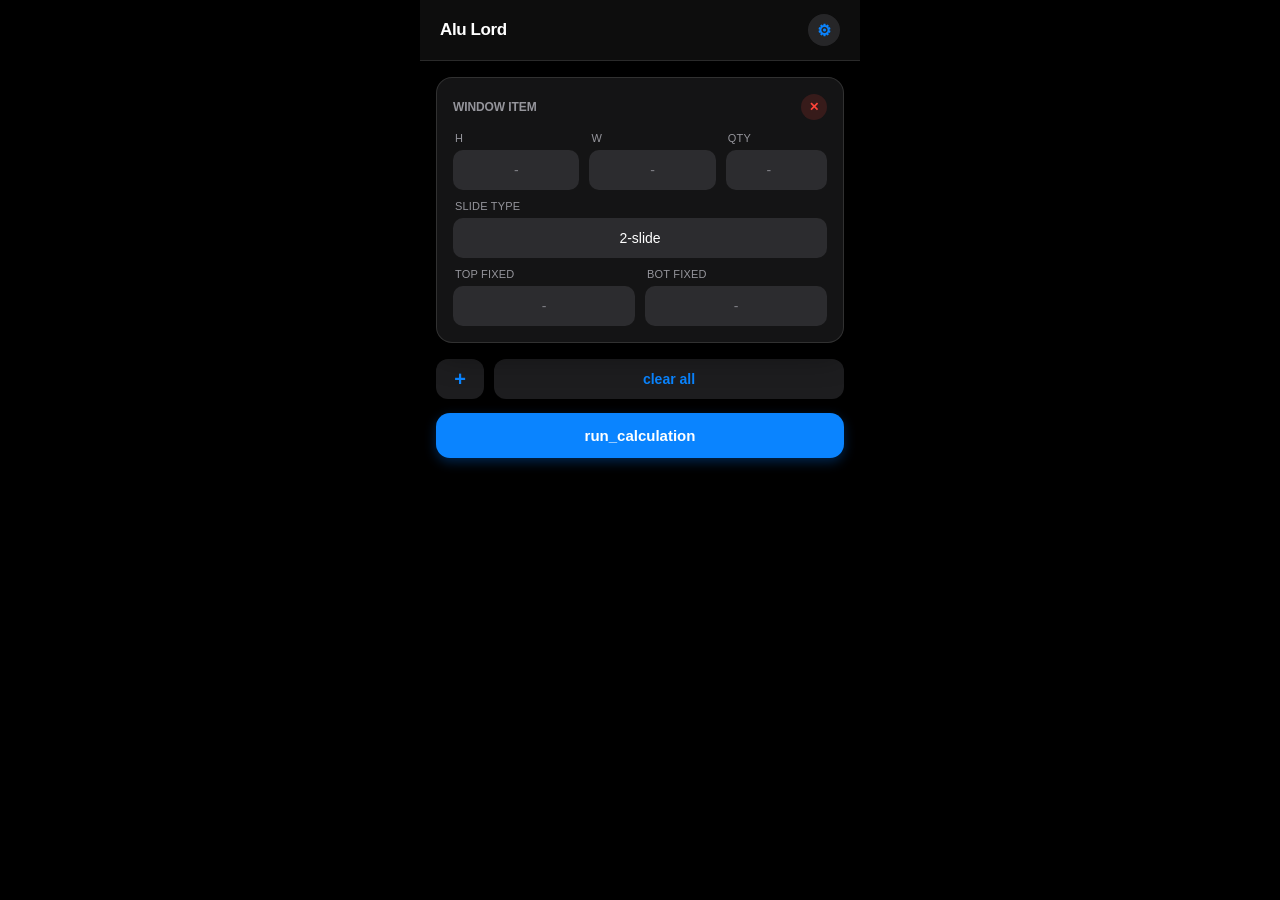
<file: gemini-code-1789626898360.html>
<!DOCTYPE html>
<html lang="en">
<head>
  <meta charset="UTF-8">
  <meta name="viewport" content="width=device-width, initial-scale=1.0, maximum-scale=1.0, user-scalable=no, viewport-fit=cover">
  <title>Alu Lord</title>
  <style>
:root{
--bg:#000000;
--card:rgba(28,28,30,0.72);
--card2:rgba(44,44,46,0.65);
--border:rgba(255,255,255,0.12);
--text:#ffffff;
--sub:rgba(235,235,245,0.6);
--input:rgba(120,120,128,0.24);
--accent:#0A84FF;
--accentText:#ffffff;
--danger:#FF453A;
--btn:rgba(116,116,128,0.24);
--shadow:0 12px 30px rgba(0,0,0,0.4);
--radius:16px;
}
[data-theme="light"]{
--bg:#F2F2F7;
--card:rgba(255,255,255,0.8);
--card2:rgba(255,255,255,0.95);
--border:rgba(60,60,67,0.12);
--text:#000000;
--sub:rgba(60,60,67,0.6);
--input:rgba(118,118,128,0.12);
--accent:#007AFF;
--accentText:#ffffff;
--danger:#FF3B30;
--btn:rgba(116,116,128,0.12);
--shadow:0 10px 25px rgba(0,0,0,0.06);
}

*{box-sizing:border-box;margin:0;padding:0;font-family:-apple-system,BlinkMacSystemFont,"SF Pro Text","SF Pro Display","Helvetica Neue",Helvetica,Arial,sans-serif;-webkit-tap-highlight-color:transparent}

body{
min-height:100vh;
color:var(--text);
display:flex;
justify-content:center;
padding:0;
background:var(--bg);
transition:background 0.3s ease;
-webkit-font-smoothing:antialiased;
}

.app-container{
width:100%;
max-width:440px;
min-height:100vh;
display:flex;
flex-direction:column;
background:transparent;
position:relative;
padding-bottom:20px;
}

.top-bar{
display:flex;
justify-content:space-between;
align-items:center;
padding:14px 20px;
position:sticky;
top:0;
z-index:30;
background:rgba(20,20,20,0.65);
border-bottom:0.5px solid var(--border);
backdrop-filter:blur(20px) saturate(180%);
-webkit-backdrop-filter:blur(20px) saturate(180%);
}
[data-theme="light"] .top-bar{
background:rgba(249,249,249,0.78);
}

.brand-title{
font-size:17px;
font-weight:600;
letter-spacing:-0.4px;
color:var(--text);
}

.settings-btn{
width:32px;
height:32px;
border-radius:50%;
border:none;
background:var(--input);
color:var(--accent);
font-size:16px;
display:flex;
align-items:center;
justify-content:center;
font-weight:600;
}

.content-area{padding:16px;flex:1}

.card{
background:var(--card);
border:0.5px solid var(--border);
border-radius:var(--radius);
padding:16px;
margin-bottom:16px;
box-shadow:var(--shadow);
backdrop-filter:blur(30px) saturate(190%);
-webkit-backdrop-filter:blur(30px) saturate(190%);
}

.card-header{
display:flex;
justify-content:space-between;
align-items:center;
margin-bottom:12px;
}

.item-label{
font-size:12px;
font-weight:600;
color:var(--sub);
text-transform:uppercase;
letter-spacing:-0.1px;
}

.card-delete-btn{
width:26px;
height:26px;
border-radius:50%;
border:none;
background:rgba(255,69,58,0.15);
color:var(--danger);
display:flex;
align-items:center;
justify-content:center;
font-size:12px;
font-weight:bold;
}

.grid-3{display:grid;grid-template-columns:1fr 1fr .8fr;gap:10px}
.grid-2{display:grid;grid-template-columns:1fr 1fr;gap:10px;margin-top:10px}

.input-wrapper{display:flex;flex-direction:column}
.input-wrapper label{
font-size:11px;
font-weight:500;
color:var(--sub);
margin:0 0 6px 2px;
text-transform:uppercase;
letter-spacing:0.2px;
}

input,select{
width:100%;
height:40px;
background:var(--input);
border:none;
border-radius:10px;
color:var(--text);
padding:8px 12px;
font-size:14px;
text-align:center;
outline:none;
-webkit-appearance:none;
appearance:none;
font-weight:400;
}

input::placeholder{color:var(--sub);opacity:0.7}
input:focus,select:focus{
box-shadow:0 0 0 2px var(--accent);
}

select option{background:#2c2c2e;color:#fff}
[data-theme="light"] select option{background:#ffffff;color:#000}

.btn-row{display:flex;gap:10px;margin-top:6px}

button{
cursor:pointer;
border:none;
border-radius:12px;
font-weight:600;
font-size:14px;
padding:12px;
transition:all 0.15s ease;
}

button:active{transform:scale(0.97);opacity:0.8}

.btn-blue{
width:48px;
font-size:20px;
padding:0;
color:var(--accent);
background:var(--input);
display:flex;
align-items:center;
justify-content:center;
}

.btn-dark{
background:var(--input);
color:var(--accent);
flex:1;
}

.btn-run{
width:100%;
margin-top:14px;
padding:14px;
border-radius:14px;
background:var(--accent);
color:var(--accentText);
font-size:15px;
font-weight:600;
box-shadow:0 4px 12px rgba(0,122,255,0.3);
}

.nav-btn{
background:var(--card);
border:0.5px solid var(--border);
border-radius:var(--radius);
padding:16px;
margin-bottom:16px;
box-shadow:var(--shadow);
width:100%;
display:flex;
justify-content:space-between;
align-items:center;
color:var(--text);
font-size:14px;
font-weight:600;
backdrop-filter:blur(30px) saturate(190%);
-webkit-backdrop-filter:blur(30px) saturate(190%);
}
.nav-btn .icon{color:var(--sub);font-size:16px;}

.screen{display:block}.hidden{display:none!important}

table{width:100%;border-collapse:collapse;font-size:13px;margin-top:4px}
th{
color:var(--sub);
border-bottom:0.5px solid var(--border);
padding:0 0 8px;
text-align:left;
font-size:11px;
font-weight:600;
text-transform:uppercase;
letter-spacing:0.2px;
}
td{padding:12px 2px;border-bottom:0.5px solid var(--border)}
.clickable-row{cursor:pointer}
.clickable-row:active{opacity:0.6}
.text-right{text-align:right}
.highlight-qty{color:var(--accent);font-weight:600}

.section-divider{
  background:rgba(255,255,255,0.05);
  font-weight:600;
  color:var(--accent);
  font-size:12px;
  text-transform:uppercase;
  letter-spacing:0.5px;
}
.section-divider td{padding:8px 6px;border-bottom:1px solid var(--border)}

.btn-action-group{display:grid;grid-template-columns:1fr 1fr;gap:10px;margin-top:16px}
.btn-action{
background:var(--input);
border:none;
color:var(--accent);
padding:12px;
border-radius:12px;
font-size:13px;
font-weight:500;
}

.error-msg{color:var(--danger);font-size:12px;margin-top:8px;display:none;font-weight:500}

.tab-header{
display:flex;
gap:2px;
padding:2px;
background:var(--input);
border-radius:9px;
margin-bottom:14px;
}
.tab-btn{
flex:1;
padding:7px;
background:transparent;
color:var(--sub);
border:none;
font-size:12px;
font-weight:500;
border-radius:7px;
transition:all 0.2s ease;
}
.tab-btn.active{
color:var(--text);
background:var(--card2);
box-shadow:0 2px 6px rgba(0,0,0,0.15);
font-weight:600;
}

.swiper-container{display:flex;overflow-x:auto;scroll-snap-type:x mandatory;scrollbar-width:none}
.swiper-container::-webkit-scrollbar{display:none}
.swipe-page{flex:0 0 100%;scroll-snap-align:start;width:100%}

.bar-container{
background:var(--input);
border-radius:8px;
height:34px;
width:100%;
display:flex;
overflow:hidden;
margin-bottom:8px;
position:relative;
}
.bar-piece{
height:100%;
background:var(--accent);
border-right:1px solid rgba(255,255,255,0.2);
display:flex;
align-items:center;
justify-content:center;
font-size:10px;
color:#fff;
font-weight:600;
padding:0 2px;
white-space:nowrap;
overflow:hidden;
text-overflow:ellipsis;
}
.bar-waste{
background:rgba(255,69,58,0.15);
color:var(--danger);
height:100%;
display:flex;
align-items:center;
justify-content:center;
font-size:10px;
flex:1;
font-weight:500;
}

.glass-sheet-box {
  width: 100%;
  aspect-ratio: 4 / 6;
  max-height: 420px;
  background: rgba(120, 120, 128, 0.1);
  border: 1.5px dashed var(--border);
  border-radius: 12px;
  position: relative;
  overflow: hidden;
  margin-top: 8px;
  margin-bottom: 16px;
}

.glass-piece-box {
  position: absolute;
  background: rgba(10, 132, 255, 0.45);
  border: 1px solid var(--accent);
  border-radius: 4px;
  display: flex;
  align-items: center;
  justify-content: center;
  color: #fff;
  font-size: 11px;
  font-weight: 600;
  padding: 2px;
  box-sizing: border-box;
  text-align: center;
}

.layout-header {
  display: flex;
  justify-content: space-between;
  align-items: center;
  font-size: 13px;
  font-weight: 600;
  color: var(--text);
  margin-top: 14px;
}

.list-item-row{display:flex;justify-content:space-between;padding:10px 0;border-bottom:0.5px solid var(--border);font-size:13px}
#settings-screen .card select,#settings-screen .card input, #pricing-screen .card input{text-align:left}

@media(max-width:380px){.content-area{padding:12px}.card{padding:14px}.grid-3{gap:6px}}
</style>
</head>
<body data-theme="dark">

<div class="app-container">
  
  <div class="top-bar">
    <div class="brand-title">Alu Lord</div>
    <button class="settings-btn" id="settings-toggle-btn" onclick="openSettings()" title="Settings">⚙</button>
  </div>

  <div class="content-area">
    
    <!-- Input Screen -->
    <div id="input-screen" class="screen">
      <div id="item-list"></div>

      <div class="btn-row">
        <button class="btn-blue" onclick="addItem()">+</button>
        <button class="btn-dark" id="lbl-clear-all" onclick="clearAll()">clear all</button>
      </div>

      <button class="btn-run" id="lbl-run" onclick="calculateCutList()">run_calculation</button>
    </div>

    <!-- Settings Screen -->
    <div id="settings-screen" class="screen hidden">
      
      <!-- New Menu Button for 728 Pricing -->
      <button class="nav-btn" onclick="openPricingScreen()">
        <span id="lbl-pricing-menu" style="text-transform: uppercase; font-size: 13px; color: var(--accent);">728 Pricing Category</span>
        <span class="icon">➔</span>
      </button>

      <!-- Basic Settings Card -->
      <div class="card">
        <div class="card-header">
          <span class="item-label" id="lbl-settings">SETTINGS</span>
        </div>
        
        <div class="input-wrapper" style="margin-bottom: 12px;">
          <label id="lbl-unit">measurement unit</label>
          <select id="global-unit" onchange="convertAllUnits()">
            <option value="feet">ft / in (fractional)</option>
            <option value="mm">mm</option>
          </select>
        </div>

        <div class="input-wrapper" style="margin-bottom: 12px;">
          <label id="lbl-stock">stock bar length</label>
          <input type="text" id="global-stock-length" value="20'" class="unit-input" onchange="handleInchInput(this)">
        </div>

        <div class="grid-2" style="margin-top:0; margin-bottom: 12px;">
          <div class="input-wrapper">
            <label id="lbl-glass-w">glass sheet width</label>
            <input type="text" id="global-glass-w" value="4'" class="unit-input" onchange="handleInchInput(this)">
          </div>
          <div class="input-wrapper">
            <label id="lbl-glass-h">glass sheet height</label>
            <input type="text" id="global-glass-h" value="6'" class="unit-input" onchange="handleInchInput(this)">
          </div>
        </div>

        <div class="input-wrapper" style="margin-bottom: 12px;">
          <label id="lbl-glass-price" style="color:var(--accent);">glass sheet price (per sheet)</label>
          <input type="number" id="global-glass-price" value="0" min="0">
        </div>

        <div class="input-wrapper" style="margin-bottom: 12px;">
          <label id="lbl-ws-roll">weatherstrip roll length</label>
          <input type="text" id="global-ws-roll" value="150'" class="unit-input" onchange="handleInchInput(this)">
        </div>

        <div class="input-wrapper" style="margin-bottom: 12px;">
          <label id="lbl-kerf">saw blade kerf</label>
          <input type="text" id="global-kerf" value="0" class="unit-input" onchange="handleInchInput(this)">
        </div>

        <div class="input-wrapper" style="margin-bottom: 12px;">
          <label id="lbl-lang">language</label>
          <select id="global-lang" onchange="toggleLanguage()">
            <option value="en">English</option>
            <option value="my">မြန်မာစာ (Burmese)</option>
          </select>
        </div>

        <div class="input-wrapper">
          <label id="lbl-theme">color theme</label>
          <select id="global-theme" onchange="toggleTheme()">
            <option value="dark">dark</option>
            <option value="light">light</option>
          </select>
        </div>
      </div>

      <button class="btn-dark" style="width: 100%; padding: 12px;" id="lbl-back" onclick="closeSettings()">&lt; back to main</button>
    </div>

    <!-- 728 Pricing Screen (NEW) -->
    <div id="pricing-screen" class="screen hidden">
      <div class="card">
        <button class="btn-dark" style="width: 100%; padding: 10px; margin-bottom: 16px;" id="lbl-pricing-back" onclick="closePricingScreen()">&lt; back to settings</button>
        
        <div class="card-header">
          <span class="item-label" id="lbl-pricing-cat" style="color:var(--accent);">728 PRICING CATEGORY</span>
        </div>
        
        <div style="font-size:11px; color:var(--sub); margin-bottom:14px; margin-top:-6px;" id="lbl-pricing-desc">
          Enter unit prices to automatically calculate the total estimated cost.
        </div>

        <div class="input-wrapper" style="margin-bottom: 16px;">
          <label id="lbl-misc-price" style="color:var(--accent);">LABOR & MISC PRICE (PER SQFT)</label>
          <input type="number" id="global-misc-price" value="0" min="0">
        </div>

        <div class="section-divider" style="background:transparent; padding:0; margin-bottom:8px; font-size:11px;" id="lbl-sec-profiles-price">Aluminium Profiles (Price per bar)</div>
        <div class="grid-2" id="profiles-price-container" style="margin-bottom:16px;"></div>

        <div class="section-divider" style="background:transparent; padding:0; margin-bottom:8px; font-size:11px;" id="lbl-sec-acc-price">Accessories (Price per pc/roll)</div>
        <div class="grid-2" id="acc-price-container"></div>
      </div>
    </div>

    <!-- Output Screen -->
    <div id="output-screen" class="screen hidden">
      <div class="card">
        <button class="btn-dark" style="width: 100%; margin-bottom: 16px; padding: 10px;" id="lbl-return" onclick="showInput()">&lt; return</button>

        <table>
          <thead>
            <tr>
              <th id="lbl-tbl-item">item</th>
              <th class="text-right" id="lbl-tbl-bar">qty</th>
              <th class="text-right" id="lbl-tbl-cost">cost (Ks)</th>
            </tr>
          </thead>
          <tbody id="report-body"></tbody>
        </table>

        <div class="btn-action-group">
          <button class="btn-action" id="lbl-opti" onclick="copyOpticutterFormat()">copy for opticutter</button>
          <button class="btn-action" id="lbl-pdf" onclick="window.print()">print pdf</button>
        </div>
      </div>
    </div>

    <!-- Detail Screen -->
    <div id="detail-screen" class="screen hidden">
      <div class="card">
        <button class="btn-dark" style="width: 100%; margin-bottom: 14px; padding: 10px;" id="lbl-detail-back" onclick="showOutput()">&lt; back to report</button>
        <div class="item-label" id="detail-item-title" style="font-size:14px; text-transform:uppercase; color:var(--accent); margin-bottom:12px;">ITEM DETAIL</div>

        <div class="tab-header">
          <button class="tab-btn active" id="tab-btn-text" onclick="switchTab(0)">Required List</button>
          <button class="tab-btn" id="tab-btn-visual" onclick="switchTab(1)">Cutting Diagram</button>
        </div>

        <div class="swiper-container" id="detail-swiper" onscroll="handleScroll()">
          <div class="swipe-page" id="page-list"></div>
          <div class="swipe-page" id="page-diagram"></div>
        </div>
      </div>
    </div>

  </div>
</div>

<script>
  let itemCount = 0;
  let currentUnit = 'feet';
  let currentLang = 'en';
  let BAR_LENGTH_INCHES = 240;

  let calculatedProfileData = {};
  let calculatedAccessoriesData = {};

  const profileItemsList = ['top frame', 'btm frame', 'side frame', 'lock frame', 'hook frame', 'wheel frame', 'fixed frame', 'fixed middle frame', 'side fixed close (inner)', 'side fixed close (outer)', 'fixed click', 'meeting stile'];
  const accItemsList = ['top cap', 'bot cap', 'wheel', 'hook lock', 'weatherstrip'];

  const i18n = {
    en: {
      settings: "SETTINGS", unit: "measurement unit", kerf: "saw blade kerf",
      lang: "language", theme: "color theme", stock: "stock bar length",
      glassW: "glass sheet width", glassH: "glass sheet height", wsRoll: "weatherstrip roll length",
      glassPrice: "glass sheet price (per sheet)", pricingMenu: "728 Pricing Category",
      pricingCat: "728 PRICING CATEGORY", pricingBack: "< back to settings",
      pricingDesc: "Enter unit prices to automatically calculate the total estimated cost.",
      miscPrice: "LABOR & MISC PRICE (PER SQFT)",
      secProfilesPrice: "Aluminium Profiles (Price per bar)", secAccPrice: "Accessories (Price per pc/roll)",
      back: "< back to main", return: "< return",
      tblItem: "item", tblBar: "qty", tblCost: "cost (Ks)", grandTotal: "Grand Total", perSqft: "Price Per Sqft",
      opti: "copy for opticutter", pdf: "print pdf",
      clearAll: "clear all", run: "run_calculation", backReport: "< back to report",
      listTab: "Required List", diagramTab: "Cutting Diagram", windowItem: "WINDOW ITEM",
      errFixed: "Fixed Height (Top + Bot) is equal or greater than Total Height!",
      errEmpty: "Please enter valid dimensions and quantities.",
      secProfiles: "Aluminium Profiles", secGlass: "Glass Sheets", secAcc: "Accessories",
      secMisc: "Labor & Miscellaneous", totalArea: "Total Area & Misc"
    },
    my: {
      settings: "ဆက်တင်များ", unit: "တိုင်းတာသည့် ယူနစ်", kerf: "လွှသွားစာ အလေအလွင့် (Kerf)",
      lang: "ဘာသာစကား", theme: "အပြင်အဆင် ဒီဇိုင်း", stock: "ကုန်ကြမ်းအချောင်းအရှည်",
      glassW: "မှန်အချပ်ကြီး အနံ (Width)", glassH: "မှန်အချပ်ကြီး အမြင့် (Height)", wsRoll: "ရော်ဘာကြိုး အခွေအရှည်",
      glassPrice: "မှန်တစ်ချပ်စာ ဈေးနှုန်း", pricingMenu: "728 ဈေးနှုန်းများ ပြင်ဆင်ရန်",
      pricingCat: "728 PRICING (ဈေးနှုန်းသတ်မှတ်ရန်)", pricingBack: "< ဆက်တင်သို့ ပြန်သွားမည်",
      pricingDesc: "ကုန်ကျစရိတ် တွက်ချက်နိုင်ရန် ပစ္စည်းတစ်ခုချင်းစီ၏ ဈေးနှုန်းများကို ထည့်သွင်းပေးပါ။",
      miscPrice: "ကော်/စကူ/လုပ်အားခ (၁ စတုရန်းပေ ဈေး)",
      secProfilesPrice: "အလူမီနံ အချောင်းများ (တစ်ချောင်းစာ ဈေး)", secAccPrice: "Accessories များ (တစ်ခု/တစ်ခွေစာ ဈေး)",
      back: "< ပင်မစာမျက်နှာသို့", return: "< ပြန်ထွက်မည်",
      tblItem: "အမျိုးအစား", tblBar: "အရေအတွက်", tblCost: "ကျသင့်ငွေ (Ks)", grandTotal: "စုစုပေါင်း ကျသင့်ငွေ", perSqft: "၁ စတုရန်းပေ ဈေးနှုန်း",
      opti: "OptiCutter အတွက် ကူးယူမည်", pdf: "PDF ထုတ်မည်",
      clearAll: "အားလုံးဖျက်မည်", run: "တွက်ချက်မည်", backReport: "< စာရင်းသို့ ပြန်သွားမည်",
      listTab: "ဖြတ်ရမည့် အရွယ်အစားများ", diagramTab: "ဖြတ်ပိုင်းပုံစံ (Diagram)", windowItem: "တံခါး / ပြတင်းပေါက်",
      errFixed: "မှန်သေအမြင့် ပေါင်းလဒ်သည် တံခါး/ပြတင်းပေါက် အမြင့်ထက် ညီနေ သို့မဟုတ် ကျော်လွန်နေပါသည်။",
      errEmpty: "တွက်ချက်ရန် အတိုင်းအတာနှင့် အရေအတွက်များကို ပြည့်စုံစွာ ထည့်ပါ။",
      secProfiles: "အလူမီနီယံ အချောင်းများ", secGlass: "မှန်အချပ်များ", secAcc: "Accessories ပစ္စည်းများ",
      secMisc: "လုပ်အားခ နှင့် အထွေထွေ", totalArea: "စုစုပေါင်း အကျယ်အဝန်း (Total Sqft)"
    }
  };

  function initPricingInputs() {
    const pContainer = document.getElementById('profiles-price-container');
    profileItemsList.forEach(item => {
      pContainer.innerHTML += `
        <div class="input-wrapper">
          <label>${item.toUpperCase()}</label>
          <input type="number" id="price-${item.replace(/[^a-zA-Z]/g, '')}" value="0" min="0">
        </div>
      `;
    });
    const aContainer = document.getElementById('acc-price-container');
    accItemsList.forEach(item => {
      aContainer.innerHTML += `
        <div class="input-wrapper">
          <label>${item.toUpperCase()}</label>
          <input type="number" id="price-${item.replace(/[^a-zA-Z]/g, '')}" value="0" min="0">
        </div>
      `;
    });
  }

  function getPrice(itemName) {
    if (itemName === 'glass') return parseFloat(document.getElementById('global-glass-price').value) || 0;
    const id = 'price-' + itemName.replace(/[^a-zA-Z]/g, '');
    const el = document.getElementById(id);
    return el ? (parseFloat(el.value) || 0) : 0;
  }

  function toggleLanguage() {
    currentLang = document.getElementById('global-lang').value;
    const t = i18n[currentLang];

    document.getElementById('lbl-settings').innerText = t.settings;
    document.getElementById('lbl-unit').innerText = t.unit;
    document.getElementById('lbl-kerf').innerText = t.kerf;
    document.getElementById('lbl-lang').innerText = t.lang;
    document.getElementById('lbl-theme').innerText = t.theme;
    document.getElementById('lbl-stock').innerText = t.stock;
    document.getElementById('lbl-glass-w').innerText = t.glassW;
    document.getElementById('lbl-glass-h').innerText = t.glassH;
    document.getElementById('lbl-ws-roll').innerText = t.wsRoll;
    
    document.getElementById('lbl-glass-price').innerText = t.glassPrice;
    document.getElementById('lbl-pricing-menu').innerText = t.pricingMenu;
    document.getElementById('lbl-pricing-cat').innerText = t.pricingCat;
    document.getElementById('lbl-pricing-back').innerText = t.pricingBack;
    document.getElementById('lbl-pricing-desc').innerText = t.pricingDesc;
    document.getElementById('lbl-misc-price').innerText = t.miscPrice;
    document.getElementById('lbl-sec-profiles-price').innerText = t.secProfilesPrice;
    document.getElementById('lbl-sec-acc-price').innerText = t.secAccPrice;

    document.getElementById('lbl-back').innerText = t.back;
    document.getElementById('lbl-return').innerText = t.return;
    document.getElementById('lbl-tbl-item').innerText = t.tblItem;
    document.getElementById('lbl-tbl-bar').innerText = t.tblBar;
    document.getElementById('lbl-tbl-cost').innerText = t.tblCost;
    
    let gTotalEl = document.getElementById('lbl-grand-total');
    if (gTotalEl) gTotalEl.innerText = t.grandTotal;

    let perSqftEl = document.getElementById('lbl-per-sqft');
    if (perSqftEl) perSqftEl.innerText = t.perSqft;

    document.getElementById('lbl-opti').innerText = t.opti;
    document.getElementById('lbl-pdf').innerText = t.pdf;
    document.getElementById('lbl-clear-all').innerText = t.clearAll;
    document.getElementById('lbl-run').innerText = t.run;
    document.getElementById('lbl-detail-back').innerText = t.backReport;
    document.getElementById('tab-btn-text').innerText = t.listTab;
    document.getElementById('tab-btn-visual').innerText = t.diagramTab;

    document.querySelectorAll('.item-label-text').forEach(el => el.innerText = t.windowItem);
  }

  function openSettings() {
    document.getElementById('input-screen').classList.add('hidden');
    document.getElementById('output-screen').classList.add('hidden');
    document.getElementById('detail-screen').classList.add('hidden');
    document.getElementById('pricing-screen').classList.add('hidden');
    document.getElementById('settings-screen').classList.remove('hidden');
    document.getElementById('settings-toggle-btn').classList.add('hidden');
    window.scrollTo(0, 0);
  }

  function closeSettings() {
    document.getElementById('settings-screen').classList.add('hidden');
    document.getElementById('input-screen').classList.remove('hidden');
    document.getElementById('settings-toggle-btn').classList.remove('hidden');
    window.scrollTo(0, 0);
  }

  function openPricingScreen() {
    document.getElementById('settings-screen').classList.add('hidden');
    document.getElementById('pricing-screen').classList.remove('hidden');
    window.scrollTo(0, 0);
  }

  function closePricingScreen() {
    document.getElementById('pricing-screen').classList.add('hidden');
    document.getElementById('settings-screen').classList.remove('hidden');
    window.scrollTo(0, 0);
  }

  function toggleTheme() {
    const theme = document.getElementById('global-theme').value;
    document.body.setAttribute('data-theme', theme);
  }

  function formatFeetInches(totalInches) {
    if (totalInches == null || isNaN(totalInches)) return '';
    totalInches = Math.max(0, Number(totalInches));

    let sixteenths = Math.round(totalInches * 16);
    let feet = Math.floor(sixteenths / 192);
    let rem16 = sixteenths - feet * 192;
    let wholeInches = Math.floor(rem16 / 16);
    let frac16 = rem16 % 16;

    const fracMap = {
      1:'1/16', 2:'1/8', 3:'3/16', 4:'1/4',
      5:'5/16', 6:'3/8', 7:'7/16', 8:'1/2',
      9:'9/16', 10:'5/8', 11:'11/16', 12:'3/4',
      13:'13/16', 14:'7/8', 15:'15/16'
    };

    let out = '';
    if (feet > 0) out += feet + "'";
    if (wholeInches > 0 || frac16 > 0) {
      if (out) out += '-';
      out += wholeInches;
      if (frac16 > 0) out += ' ' + fracMap[frac16];
      out += '"';
    }
    return out || (totalInches === 0 ? '0"' : '');
  }

  function parseFraction(str) {
    str = String(str || '').trim();
    if (!str) return 0;
    if (str.includes('/')) {
      const p = str.split('/');
      const a = parseFloat(p[0]), b = parseFloat(p[1]);
      if (isFinite(a) && isFinite(b) && b !== 0) return a / b;
      return 0;
    }
    const n = parseFloat(str);
    return isFinite(n) ? n : 0;
  }

  function parseToInches(valStr, unit = currentUnit) {
    if (valStr == null || String(valStr).trim() === '') return 0;
    let s = String(valStr).trim().toLowerCase().replace(/,/g, '');

    if (unit === 'mm') {
      const n = parseFloat(s.replace(/mm/g, '').trim());
      return isFinite(n) ? n / 25.4 : 0;
    }

    let total = 0;
    const feetMatch = s.match(/^\s*(-?\d+(?:\.\d+)?)\s*'/);
    if (feetMatch) {
      total += parseFloat(feetMatch[1]) * 12;
      s = s.slice(feetMatch[0].length).trim();
    }

    s = s.replace(/"/g, '').replace(/-/g, ' ').trim();
    if (s) {
      const parts = s.split(/\s+/);
      total += parseFloat(parts[0]) || 0;
      if (parts[1]) total += parseFraction(parts[1]);
    }
    return Math.max(0, total);
  }

  function displayLength(inches) {
    if (inches === 0) return '0';
    return currentUnit === 'mm'
      ? (Math.round(inches * 25.4 * 100) / 100) + ' mm'
      : formatFeetInches(inches);
  }

  function handleInchInput(input) {
    if (!input.value || input.value.trim() === '') {
      delete input.dataset.inches;
      return;
    }
    const inches = parseToInches(input.value, currentUnit);
    input.dataset.inches = String(inches);
    input.value = displayLength(inches);
  }

  function convertAllUnits() {
    const newUnit = document.getElementById('global-unit').value;
    if (newUnit === currentUnit) return;

    document.querySelectorAll('.unit-input').forEach(field => {
      let inches = parseFloat(field.dataset.inches);
      if (isNaN(inches) || !field.dataset.inches) {
        inches = parseToInches(field.value, currentUnit);
      }
      
      if (!isNaN(inches) && inches >= 0) {
        field.dataset.inches = String(inches);
        if (newUnit === 'mm') {
          field.value = (Math.round(inches * 25.4 * 100) / 100) + ' mm';
        } else {
          field.value = formatFeetInches(inches);
        }
      }
    });

    currentUnit = newUnit;
  }

  function getKerfInches() {
    const input = document.getElementById('global-kerf');
    let inches = parseFloat(input.dataset.inches);
    if (isNaN(inches)) {
      inches = parseToInches(input.value || 0, currentUnit);
    }
    return isNaN(inches) ? 0 : inches;
  }

  function addItem() {
    const itemList = document.getElementById('item-list');
    const itemId = `item-${itemCount}`;
    const newItem = document.createElement('div');
    newItem.className = 'card';
    newItem.id = itemId;
    newItem.innerHTML = `
      <div class="card-header">
        <span class="item-label item-label-text">${i18n[currentLang].windowItem}</span>
        <button class="card-delete-btn" onclick="deleteItem('${itemId}')">✕</button>
      </div>
      <div class="grid-3">
        <div class="input-wrapper"><label>h</label><input type="text" class="door-h unit-input" placeholder="-" onchange="handleInchInput(this)"></div>
        <div class="input-wrapper"><label>w</label><input type="text" class="door-w unit-input" placeholder="-" onchange="handleInchInput(this)"></div>
        <div class="input-wrapper"><label>qty</label><input type="number" class="door-qty" placeholder="-"></div>
      </div>
      <div class="input-wrapper" style="margin-top: 10px;">
        <label>slide type</label>
        <select class="slide-type">
          <option value="2">2-slide</option>
          <option value="4">4-slide</option>
        </select>
      </div>
      <div class="grid-2">
        <div class="input-wrapper"><label>top fixed</label><input type="text" class="top-fixed unit-input" placeholder="-" onchange="handleInchInput(this)"></div>
        <div class="input-wrapper"><label>bot fixed</label><input type="text" class="bot-fixed unit-input" placeholder="-" onchange="handleInchInput(this)"></div>
      </div>
      <div class="error-msg">${i18n[currentLang].errFixed}</div>
    `;
    itemList.appendChild(newItem);
    itemCount++;
  }

  function deleteItem(id) {
    const element = document.getElementById(id);
    if (element) element.remove();
  }

  function clearAll() {
    document.getElementById('item-list').innerHTML = '';
    itemCount = 0;
    addItem();
  }

  function showInput() {
    document.getElementById('input-screen').classList.remove('hidden');
    document.getElementById('output-screen').classList.add('hidden');
    document.getElementById('detail-screen').classList.add('hidden');
    window.scrollTo(0, 0);
  }

  function showOutput() {
    document.getElementById('detail-screen').classList.add('hidden');
    document.getElementById('output-screen').classList.remove('hidden');
    window.scrollTo(0, 0);
  }

  function calculate1DStockBars(cutLengths, kerf) {
    if (cutLengths.length === 0) return { barCount: 0, bins: [], costingQty: 0 };
    
    let sortedCuts = [...cutLengths].sort((a, b) => b - a);
    let bins = [];

    for (let length of sortedCuts) {
      let cutLengthWithKerf = length + kerf;
      let placed = false;

      for (let i = 0; i < bins.length; i++) {
        if (bins[i].rem >= cutLengthWithKerf) {
          bins[i].cuts.push(length);
          bins[i].rem -= cutLengthWithKerf;
          placed = true;
          break;
        }
      }
      if (!placed) {
        if (cutLengthWithKerf > BAR_LENGTH_INCHES + 1e-9) {
          bins.push({ cuts: [length], rem: 0, oversized: true });
        } else {
          bins.push({
            cuts: [length],
            rem: BAR_LENGTH_INCHES - cutLengthWithKerf
          });
        }
      }
    }

    let costingQty = 0;
    if (bins.length > 0) {
      let fullBars = bins.length - 1;
      let lastBin = bins[bins.length - 1];
      let usedInches = BAR_LENGTH_INCHES - lastBin.rem;
      let usedFt = usedInches / 12;

      let fraction = 0;
      if (usedFt > 0 && usedFt <= 1) fraction = 0.05;
      else if (usedFt > 1 && usedFt <= 2) fraction = 0.1;
      else if (usedFt > 2 && usedFt <= 3) fraction = 0.166;
      else if (usedFt > 3 && usedFt <= 4) fraction = 0.2;
      else if (usedFt > 4 && usedFt <= 5) fraction = 0.25;
      else if (usedFt > 5 && usedFt <= 6.5) fraction = 0.333;
      else if (usedFt > 6.5 && usedFt <= 10) fraction = 0.5;
      else if (usedFt > 10 && usedFt <= 12) fraction = 0.666;
      else if (usedFt > 12) fraction = 1;

      costingQty = Math.round((fullBars + fraction) * 1000) / 1000;
    }

    return { barCount: bins.length, bins: bins, costingQty: costingQty };
  }

  function calculateGlassSheets(glassPieces, sheetW, sheetH) {
    if (!glassPieces || glassPieces.length === 0) return { sheetCount: 0, layouts: [], costingQty: 0 };

    let oversizedList = [];
    let validPieces = [];

    glassPieces.forEach(p => {
      let fitNormal = (p.w <= sheetW && p.h <= sheetH);
      let fitRotated = (p.w <= sheetH && p.h <= sheetW);

      if (!fitNormal && !fitRotated) {
        oversizedList.push(`${displayLength(p.w)} x ${displayLength(p.h)}`);
      } else {
        validPieces.push(p);
      }
    });

    if (oversizedList.length > 0) {
      alert(`⚠️ Oversized Glass Warning:\nအောက်ပါ မှန်စများသည် Stock Sheet (${displayLength(sheetW)} x ${displayLength(sheetH)}) ထက် ကြီးနေပါသည် -\n\n` + [...new Set(oversizedList)].join('\n'));
    }

    if (validPieces.length === 0) return { sheetCount: 0, layouts: [], costingQty: 0 };

    let itemsToPlace = validPieces.map(p => ({
      w: p.w,
      h: p.h,
      area: p.w * p.h,
      label: `${displayLength(p.w)} x ${displayLength(p.h)}`
    }));

    itemsToPlace.sort((a, b) => b.area - a.area);

    let rawSheets = [];

    itemsToPlace.forEach(item => {
      let placed = false;

      for (let sheet of rawSheets) {
        let bestSpaceIndex = -1;
        let bestOrient = null;

        for (let i = 0; i < sheet.freeSpaces.length; i++) {
          let space = sheet.freeSpaces[i];

          if (item.w <= space.w && item.h <= space.h) {
            bestSpaceIndex = i;
            bestOrient = { w: item.w, h: item.h };
            break;
          } else if (item.h <= space.w && item.w <= space.h) {
            bestSpaceIndex = i;
            bestOrient = { w: item.h, h: item.w };
            break;
          }
        }

        if (bestSpaceIndex !== -1) {
          let space = sheet.freeSpaces[bestSpaceIndex];
          sheet.pieces.push({
            ...item,
            x: space.x,
            y: space.y,
            placedW: bestOrient.w,
            placedH: bestOrient.h
          });

          let rightSpace = { x: space.x + bestOrient.w, y: space.y, w: space.w - bestOrient.w, h: bestOrient.h };
          let bottomSpace = { x: space.x, y: space.y + bestOrient.h, w: space.w, h: space.h - bestOrient.h };

          sheet.freeSpaces.splice(bestSpaceIndex, 1);
          if (rightSpace.w > 0.01 && rightSpace.h > 0.01) sheet.freeSpaces.push(rightSpace);
          if (bottomSpace.w > 0.01 && bottomSpace.h > 0.01) sheet.freeSpaces.push(bottomSpace);

          sheet.freeSpaces.sort((a, b) => (a.w * a.h) - (b.w * b.h));
          placed = true;
          break;
        }
      }

      if (!placed) {
        let useW = item.w;
        let useH = item.h;

        if (item.w > sheetW || item.h > sheetH) { useW = item.h; useH = item.w; }

        let newSheet = {
          w: sheetW, h: sheetH,
          pieces: [{ ...item, x: 0, y: 0, placedW: useW, placedH: useH }],
          freeSpaces: []
        };

        if (sheetW - useW > 0.01) newSheet.freeSpaces.push({ x: useW, y: 0, w: sheetW - useW, h: useH });
        if (sheetH - useH > 0.01) newSheet.freeSpaces.push({ x: 0, y: useH, w: sheetW, h: sheetH - useH });

        rawSheets.push(newSheet);
      }
    });

    let layouts = [];
    rawSheets.forEach(sheet => {
      let layoutSig = JSON.stringify(sheet.pieces.map(p => `${p.x.toFixed(1)},${p.y.toFixed(1)},${p.placedW.toFixed(1)},${p.placedH.toFixed(1)}`).sort());
      let existing = layouts.find(l => l.sig === layoutSig);
      if (existing) {
        existing.repetition++;
      } else {
        layouts.push({ sig: layoutSig, repetition: 1, sheet: sheet });
      }
    });

    let costingQty = 0;
    if (rawSheets.length > 0) {
      let fullSheets = rawSheets.length - 1;
      let lastSheet = rawSheets[rawSheets.length - 1];
      let usedArea = 0;
      lastSheet.pieces.forEach(p => { usedArea += (p.placedW * p.placedH); });
      let sheetArea = sheetW * sheetH;
      let ratio = sheetArea > 0 ? (usedArea / sheetArea) : 0;

      let fraction = (ratio <= 0.5) ? 0.5 : 1;
      costingQty = fullSheets + fraction;
    }

    return { sheetCount: rawSheets.length, layouts: layouts, costingQty: costingQty };
  }

  function calculateCutList() {
    const items = document.querySelectorAll('#item-list .card');
    const kerf = getKerfInches();
    
    const stockInput = document.getElementById('global-stock-length');
    let stockInches = parseFloat(stockInput.dataset.inches);
    if (isNaN(stockInches)) stockInches = parseToInches(stockInput.value, currentUnit);

    BAR_LENGTH_INCHES = stockInches;

    if (!BAR_LENGTH_INCHES || BAR_LENGTH_INCHES <= 0) {
      alert(currentLang === 'my' ? 'Stock bar length မှန်ကန်စွာ ထည့်ပါ။' : 'Enter a valid stock bar length.');
      return;
    }

    const glassWInput = document.getElementById('global-glass-w');
    let glassW = parseFloat(glassWInput.dataset.inches) || parseToInches(glassWInput.value, currentUnit);

    const glassHInput = document.getElementById('global-glass-h');
    let glassH = parseFloat(glassHInput.dataset.inches) || parseToInches(glassHInput.value, currentUnit);

    const wsRollInput = document.getElementById('global-ws-roll');
    let wsRollInches = parseFloat(wsRollInput.dataset.inches) || parseToInches(wsRollInput.value, currentUnit);
    let wsRollFt = wsRollInches > 0 ? (wsRollInches / 12) : 150;

    let hasValidationError = false;
    let validItemFound = false;
    let totalGrandCost = 0;
    let totalSqft = 0;

    calculatedProfileData = {
      'top frame': [], 'btm frame': [], 'side frame': [], 'lock frame': [],
      'hook frame': [], 'wheel frame': [], 'fixed frame': [], 'fixed middle frame': [],
      'side fixed close (inner)': [], 'side fixed close (outer)': [], 'fixed click': [], 'meeting stile': [], 'glass': []
    };

    calculatedAccessoriesData = {
      topCap: 0, botCap: 0, wheel: 0, hookLock: 0, weatherstripFt: 0, wsRollFt: wsRollFt
    };

    items.forEach(item => {
      const errorMsg = item.querySelector('.error-msg');
      errorMsg.style.display = 'none';

      let hInput = item.querySelector('.door-h');
      let h = parseFloat(hInput.dataset.inches) || parseToInches(hInput.value, currentUnit) || 0;

      let wInput = item.querySelector('.door-w');
      let w = parseFloat(wInput.dataset.inches) || parseToInches(wInput.value, currentUnit) || 0;

      let qty = parseInt(item.querySelector('.door-qty').value) || 0;

      // Skip invalid items completely
      if (!qty || qty <= 0 || !h || h <= 0 || !w || w <= 0) return;

      validItemFound = true;

      let slide = parseInt(item.querySelector('.slide-type').value);

      let topInput = item.querySelector('.top-fixed');
      let topFixed = parseFloat(topInput.dataset.inches) || parseToInches(topInput.value, currentUnit) || 0;

      let botInput = item.querySelector('.bot-fixed');
      let botFixed = parseFloat(botInput.dataset.inches) || parseToInches(botInput.value, currentUnit) || 0;

      if ((topFixed + botFixed) >= h) {
        errorMsg.style.display = 'block';
        hasValidationError = true;
        return;
      }

      let itemSqft = (w * h) / 144;
      totalSqft += (itemSqft * qty);

      let panelW = slide === 2 ? w / 2 : w / 4;
      let doorH = h - (topFixed + botFixed);

      let panels = slide;
      calculatedAccessoriesData.topCap += panels * 2 * qty;
      calculatedAccessoriesData.botCap += panels * 2 * qty;
      calculatedAccessoriesData.wheel += panels * 2 * qty;

      if (slide === 2) calculatedAccessoriesData.hookLock += 2 * qty;
      else if (slide === 4) calculatedAccessoriesData.hookLock += 3 * qty;

      let lockStileFt = doorH / 12;
      calculatedAccessoriesData.weatherstripFt += (lockStileFt * 2 * qty);

      for (let i = 0; i < qty; i++) {
        calculatedProfileData['top frame'].push(w);
        calculatedProfileData['btm frame'].push(w);
        calculatedProfileData['side frame'].push(h, h);

        let leafCount = slide;
        for (let j = 0; j < leafCount; j++) {
          calculatedProfileData['lock frame'].push(doorH);
          calculatedProfileData['hook frame'].push(doorH);
          calculatedProfileData['wheel frame'].push(panelW, panelW);
          calculatedProfileData['glass'].push({ w: panelW, h: doorH });
        }

        if (slide === 4) {
          calculatedProfileData['meeting stile'].push(doorH);
        }

        let hasTop = topFixed > 0;
        let hasBot = botFixed > 0;

        if (hasTop) {
          for (let g = 0; g < slide; g++) calculatedProfileData['glass'].push({ w: panelW, h: topFixed });
        }
        if (hasBot) {
          for (let g = 0; g < slide; g++) calculatedProfileData['glass'].push({ w: panelW, h: botFixed });
        }

        let fixedCount = (hasTop ? 1 : 0) + (hasBot ? 1 : 0);
        if (fixedCount > 0) {
          for(let f=0; f<fixedCount; f++) calculatedProfileData['fixed frame'].push(w);

          let midQty = slide === 2 ? 1 : 2;
          if (hasTop) for(let m=0; m<midQty; m++) calculatedProfileData['fixed middle frame'].push(topFixed);
          if (hasBot) for(let m=0; m<midQty; m++) calculatedProfileData['fixed middle frame'].push(botFixed);

          if (hasTop) calculatedProfileData['side fixed close (inner)'].push(topFixed, topFixed);
          if (hasBot) calculatedProfileData['side fixed close (inner)'].push(botFixed, botFixed);
          if (hasBot) calculatedProfileData['side fixed close (outer)'].push(w);

          let clickQtyH = slide === 2 ? 4 : 8;
          let clickQtyW = slide === 2 ? 4 : 8;
          if (hasTop) {
            for(let c=0; c<clickQtyH; c++) calculatedProfileData['fixed click'].push(topFixed);
            for(let c=0; c<clickQtyW; c++) calculatedProfileData['fixed click'].push(panelW);
          }
          if (hasBot) {
            for(let c=0; c<clickQtyH; c++) calculatedProfileData['fixed click'].push(botFixed);
            for(let c=0; c<clickQtyW; c++) calculatedProfileData['fixed click'].push(panelW);
          }
        }
      }
    });

    if (hasValidationError) {
      alert(i18n[currentLang].errFixed);
      return;
    }

    if (!validItemFound) {
      alert(i18n[currentLang].errEmpty);
      return;
    }

    const tbody = document.getElementById('report-body');
    tbody.innerHTML = '';

    // Section 1: Profiles
    tbody.innerHTML += `<tr class="section-divider"><td colspan="3">${i18n[currentLang].secProfiles}</td></tr>`;
    for (let profile in calculatedProfileData) {
      if (profile === 'glass') continue;
      let itemsList = calculatedProfileData[profile];
      if (itemsList.length > 0) {
        let result = calculate1DStockBars(itemsList, kerf);
        let rawCost = result.costingQty * getPrice(profile);
        let roundedCost = Math.ceil(rawCost / 100) * 100;
        totalGrandCost += roundedCost;

        tbody.innerHTML += `
          <tr class="clickable-row" onclick="openItemDetail('${profile}')">
            <td>${profile} ➔</td>
            <td class="text-right highlight-qty">${result.costingQty} bar</td>
            <td class="text-right">${roundedCost > 0 ? roundedCost.toLocaleString() : '-'}</td>
          </tr>
        `;
      }
    }

    // Section 2: Glass
    tbody.innerHTML += `<tr class="section-divider"><td colspan="3">${i18n[currentLang].secGlass}</td></tr>`;
    let glassList = calculatedProfileData['glass'];
    if (glassList.length > 0) {
      let sheetRes = calculateGlassSheets(glassList, glassW, glassH);
      let rawCost = sheetRes.costingQty * getPrice('glass');
      let roundedCost = Math.ceil(rawCost / 100) * 100;
      totalGrandCost += roundedCost;

      tbody.innerHTML += `
        <tr class="clickable-row" onclick="openItemDetail('glass')">
          <td>glass ➔</td>
          <td class="text-right highlight-qty">${sheetRes.costingQty} sheet</td>
          <td class="text-right">${roundedCost > 0 ? roundedCost.toLocaleString() : '-'}</td>
        </tr>
      `;
    }

    // Section 3: Accessories
    tbody.innerHTML += `<tr class="section-divider"><td colspan="3">${i18n[currentLang].secAcc}</td></tr>`;
    let rawWsRolls = calculatedAccessoriesData.weatherstripFt / calculatedAccessoriesData.wsRollFt;
    let wsRolls = Math.ceil(rawWsRolls / 0.25) * 0.25;

    let accItems = [
      { name: 'top cap', qtyStr: `${calculatedAccessoriesData.topCap} pcs`, qtyVal: calculatedAccessoriesData.topCap },
      { name: 'bot cap', qtyStr: `${calculatedAccessoriesData.botCap} pcs`, qtyVal: calculatedAccessoriesData.botCap },
      { name: 'wheel', qtyStr: `${calculatedAccessoriesData.wheel} pcs`, qtyVal: calculatedAccessoriesData.wheel },
      { name: 'hook lock', qtyStr: `${calculatedAccessoriesData.hookLock} pcs`, qtyVal: calculatedAccessoriesData.hookLock },
      { name: 'weatherstrip', qtyStr: `${wsRolls} roll`, qtyVal: wsRolls }
    ];

    accItems.forEach(acc => {
      let rawCost = acc.qtyVal * getPrice(acc.name);
      let roundedCost = Math.ceil(rawCost / 100) * 100;
      totalGrandCost += roundedCost;

      tbody.innerHTML += `
        <tr class="clickable-row" onclick="openItemDetail('${acc.name}')">
          <td>${acc.name} ➔</td>
          <td class="text-right highlight-qty">${acc.qtyStr}</td>
          <td class="text-right">${roundedCost > 0 ? roundedCost.toLocaleString() : '-'}</td>
        </tr>
      `;
    });

    // Section 4: Labor & Miscellaneous (based on Total Sqft)
    let miscPricePerSqft = parseFloat(document.getElementById('global-misc-price').value) || 0;
    let miscCost = Math.ceil((totalSqft * miscPricePerSqft) / 100) * 100;
    totalGrandCost += miscCost;

    tbody.innerHTML += `<tr class="section-divider"><td colspan="3">${i18n[currentLang].secMisc}</td></tr>`;
    tbody.innerHTML += `
      <tr>
        <td>${i18n[currentLang].totalArea} ➔</td>
        <td class="text-right highlight-qty">${totalSqft.toFixed(2)} sqft</td>
        <td class="text-right">${miscCost > 0 ? miscCost.toLocaleString() : '-'}</td>
      </tr>
    `;

    // Final calculations: Grand Total & Per Sqft
    let pricePerSqft = totalSqft > 0 ? (totalGrandCost / totalSqft) : 0;

    tbody.innerHTML += `
      <tr style="border-top: 2px solid var(--accent);">
        <td colspan="2" class="text-right" id="lbl-grand-total" style="font-weight: bold; color: var(--accent); padding-top:16px;">
          ${i18n[currentLang].grandTotal}
        </td>
        <td class="text-right highlight-qty" style="font-size:15px; padding-top:16px;">
          ${totalGrandCost > 0 ? totalGrandCost.toLocaleString() : '0'} Ks
        </td>
      </tr>
      <tr>
        <td colspan="2" class="text-right" id="lbl-per-sqft" style="color: var(--sub); font-size:12px; padding-top:4px; padding-bottom:16px;">
          ${i18n[currentLang].perSqft}
        </td>
        <td class="text-right highlight-qty" style="font-size:13px; color: var(--sub); padding-top:4px; padding-bottom:16px;">
          ${pricePerSqft > 0 ? Math.ceil(pricePerSqft).toLocaleString() : '0'} Ks / sqft
        </td>
      </tr>
    `;

    document.getElementById('input-screen').classList.add('hidden');
    document.getElementById('output-screen').classList.remove('hidden');
    window.scrollTo(0, 0);
  }

  function openItemDetail(profileName) {
    document.getElementById('detail-item-title').innerText = profileName;

    const pageList = document.getElementById('page-list');
    const pageDiagram = document.getElementById('page-diagram');

    let isAcc = ['top cap', 'bot cap', 'wheel', 'hook lock', 'weatherstrip'].includes(profileName);
    if (isAcc) {
      let detailText = '';
      if (profileName === 'top cap') detailText = `${calculatedAccessoriesData.topCap} pcs`;
      else if (profileName === 'bot cap') detailText = `${calculatedAccessoriesData.botCap} pcs`;
      else if (profileName === 'wheel') detailText = `${calculatedAccessoriesData.wheel} pcs`;
      else if (profileName === 'hook lock') detailText = `${calculatedAccessoriesData.hookLock} pcs`;
      else if (profileName === 'weatherstrip') {
        let rawWsRolls = calculatedAccessoriesData.weatherstripFt / calculatedAccessoriesData.wsRollFt;
        let wsRolls = Math.ceil(rawWsRolls / 0.25) * 0.25;
        detailText = `${wsRolls} roll(s) [Total: ${calculatedAccessoriesData.weatherstripFt.toFixed(1)} ft]`;
      }

      pageList.innerHTML = `
        <div class="list-item-row">
          <span>${profileName.toUpperCase()}</span>
          <span style="color:var(--accent); font-weight:600;">${detailText}</span>
        </div>
      `;
      pageDiagram.innerHTML = `
        <div style="padding: 20px; text-align: center; color: var(--sub); font-size: 13px;">
          No cutting diagram required for accessories.
        </div>
      `;

      document.getElementById('output-screen').classList.add('hidden');
      document.getElementById('detail-screen').classList.remove('hidden');
      switchTab(0);
      window.scrollTo(0, 0);
      return;
    }

    if (profileName === 'glass') {
      const glassWInput = document.getElementById('global-glass-w');
      let glassW = parseFloat(glassWInput.dataset.inches) || parseToInches(glassWInput.value, currentUnit);

      const glassHInput = document.getElementById('global-glass-h');
      let glassH = parseFloat(glassHInput.dataset.inches) || parseToInches(glassHInput.value, currentUnit);

      const glassPieces = calculatedProfileData['glass'];
      const { sheetCount, layouts, costingQty } = calculateGlassSheets(glassPieces, glassW, glassH);

      let listHTML = `<div style="margin-bottom:10px; font-size:12px; color:var(--sub);">Total Glass Panels: ${glassPieces.length} | Costing Qty: ${costingQty} Sheet(s)</div>`;
      let counts = {};
      glassPieces.forEach(p => {
        let formatted = `${displayLength(p.w)} x ${displayLength(p.h)}`;
        counts[formatted] = (counts[formatted] || 0) + 1;
      });

      for (let sizeStr in counts) {
        listHTML += `
          <div class="list-item-row">
            <span>${sizeStr}</span>
            <span style="color:var(--accent); font-weight:600;">${counts[sizeStr]} pcs</span>
          </div>
        `;
      }
      pageList.innerHTML = listHTML;

      let diagramHTML = `<div style="margin-bottom:10px; font-size:12px; color:var(--sub);">Required Stocks: ${sheetCount} Sheet(s) (${displayLength(glassW)} x ${displayLength(glassH)})</div>`;
      
      const charNames = ["A", "B", "C", "D", "E", "F"];

      layouts.forEach((layoutItem, idx) => {
        let layoutName = charNames[idx % charNames.length];
        diagramHTML += `
          <div class="layout-header">
            <span>Layout ${layoutName}</span>
            <span style="color:var(--accent);">${layoutItem.repetition}x</span>
          </div>
          <div class="glass-sheet-box">
        `;

        layoutItem.sheet.pieces.forEach(p => {
          let leftPct = (p.x / glassW) * 100;
          let topPct = (p.y / glassH) * 100;
          let widthPct = (p.placedW / glassW) * 100;
          let heightPct = (p.placedH / glassH) * 100;

          diagramHTML += `
            <div class="glass-piece-box" style="left:${leftPct}%; top:${topPct}%; width:${widthPct}%; height:${heightPct}%;">
              ${displayLength(p.w)} x ${displayLength(p.h)}
            </div>
          `;
        });

        diagramHTML += `</div>`;
      });

      pageDiagram.innerHTML = diagramHTML;

    } else {
      const kerf = getKerfInches();
      const cuts = calculatedProfileData[profileName];
      const { barCount, bins, costingQty } = calculate1DStockBars(cuts, kerf);

      let listHTML = `<div style="margin-bottom:10px; font-size:12px; color:var(--sub);">Total Pieces: ${cuts.length} | Costing Qty: ${costingQty} Bar(s)</div>`;
      let counts = {};
      cuts.forEach(c => {
        let formatted = displayLength(c);
        counts[formatted] = (counts[formatted] || 0) + 1;
      });

      for (let len in counts) {
        listHTML += `
          <div class="list-item-row">
            <span>${len}</span>
            <span style="color:var(--accent); font-weight:600;">${counts[len]} pcs</span>
          </div>
        `;
      }
      pageList.innerHTML = listHTML;

      let diagramHTML = `<div style="margin-bottom:10px; font-size:12px; color:var(--sub);">Stock Bars Pattern (${barCount} total):</div>`;

      bins.forEach((bin, idx) => {
        diagramHTML += `<div style="font-size:11px; margin-top:8px; margin-bottom:4px; color:var(--sub);">Bar #${idx + 1}</div>`;
        diagramHTML += `<div class="bar-container">`;
        
        bin.cuts.forEach(c => {
          let pct = (c / BAR_LENGTH_INCHES) * 100;
          let displayLen = displayLength(c);
          diagramHTML += `<div class="bar-piece" style="width: ${pct}%;" title="${displayLen}">${displayLen}</div>`;
        });

        if (bin.oversized) {
          diagramHTML += `<div class="bar-waste" style="width:100%;">OVERSIZE</div>`;
        } else if (bin.rem > 0) {
          let remPct = (bin.rem / BAR_LENGTH_INCHES) * 100;
          let remDisplay = displayLength(bin.rem);
          diagramHTML += `<div class="bar-waste" style="width: ${remPct}%;">offcut ${remDisplay}</div>`;
        }

        diagramHTML += `</div>`;
      });

      pageDiagram.innerHTML = diagramHTML;
    }

    document.getElementById('output-screen').classList.add('hidden');
    document.getElementById('detail-screen').classList.remove('hidden');
    switchTab(0);
    window.scrollTo(0, 0);
  }

  function switchTab(idx) {
    const container = document.getElementById('detail-swiper');
    const width = container.clientWidth;
    container.scrollTo({ left: idx * width, behavior: 'smooth' });

    const btnText = document.getElementById('tab-btn-text');
    const btnVisual = document.getElementById('tab-btn-visual');

    if (idx === 0) {
      btnText.classList.add('active');
      btnVisual.classList.remove('active');
    } else {
      btnVisual.classList.add('active');
      btnText.classList.remove('active');
    }
  }

  function handleScroll() {
    const container = document.getElementById('detail-swiper');
    const idx = Math.round(container.scrollLeft / container.clientWidth);
    const btnText = document.getElementById('tab-btn-text');
    const btnVisual = document.getElementById('tab-btn-visual');

    if (idx === 0) {
      btnText.classList.add('active');
      btnVisual.classList.remove('active');
    } else {
      btnVisual.classList.add('active');
      btnText.classList.remove('active');
    }
  }

  function copyOpticutterFormat() {
    let rows = document.querySelectorAll('#report-body tr');
    let text = "Item\tQty_Needed\n";
    rows.forEach(row => {
      if (row.classList.contains('section-divider')) return;
      if (row.id === 'lbl-grand-total' || row.querySelector('#lbl-grand-total')) return;
      if (row.querySelector('#lbl-per-sqft')) return;
      
      let cols = row.querySelectorAll('td');
      if (cols.length >= 2) {
        text += `${cols[0].innerText.replace(' ➔', '')}\t${cols[1].innerText}\n`;
      }
    });
    navigator.clipboard.writeText(text);
    alert('Copied to clipboard!');
  }

  window.deleteItem = deleteItem;
  window.openItemDetail = openItemDetail;
  window.addItem = addItem;
  window.clearAll = clearAll;
  window.calculateCutList = calculateCutList;
  window.openSettings = openSettings;
  window.closeSettings = closeSettings;
  window.openPricingScreen = openPricingScreen;
  window.closePricingScreen = closePricingScreen;
  window.showInput = showInput;
  window.showOutput = showOutput;
  window.switchTab = switchTab;
  window.handleScroll = handleScroll;
  window.copyOpticutterFormat = copyOpticutterFormat;
  window.convertAllUnits = convertAllUnits;
  window.handleInchInput = handleInchInput;
  window.toggleLanguage = toggleLanguage;
  window.toggleTheme = toggleTheme;

  // Initialize Data
  const initStock = document.getElementById('global-stock-length');
  initStock.dataset.inches = String(parseToInches(initStock.value, 'feet'));
  const initGlassW = document.getElementById('global-glass-w');
  initGlassW.dataset.inches = String(parseToInches(initGlassW.value, 'feet'));
  const initGlassH = document.getElementById('global-glass-h');
  initGlassH.dataset.inches = String(parseToInches(initGlassH.value, 'feet'));
  const initWsRoll = document.getElementById('global-ws-roll');
  initWsRoll.dataset.inches = String(parseToInches(initWsRoll.value, 'feet'));

  initPricingInputs();
  toggleLanguage();
  addItem();
</script>

</body>
</html>
</file>
